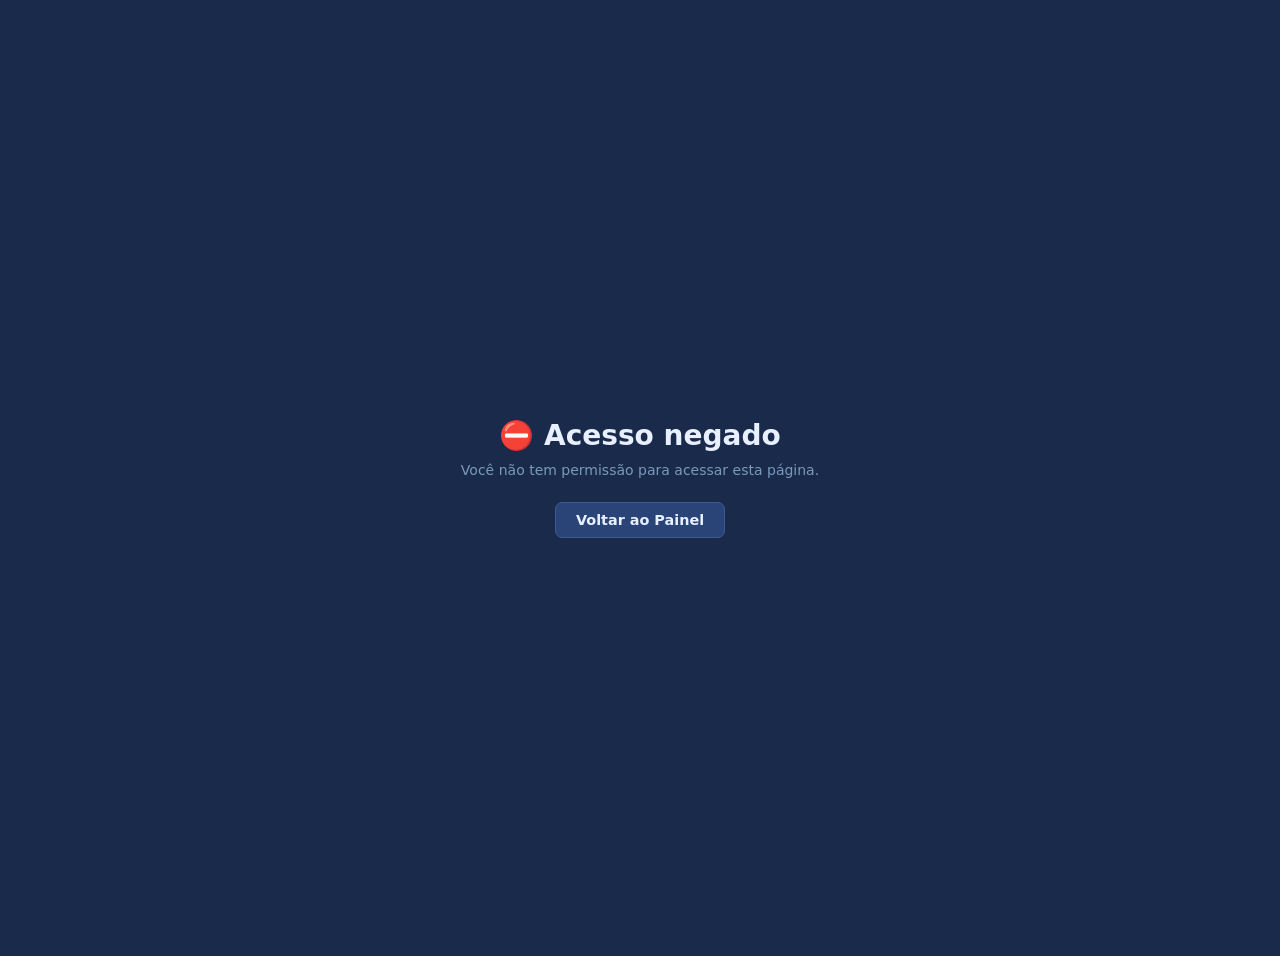
<file: app/pages/acesso-negado/acesso-negado.html>
<!DOCTYPE html>
<html lang="pt-BR">
<head>
  <meta charset="UTF-8">
  <meta name="viewport" content="width=device-width, initial-scale=1.0">
  <title>Acesso Negado</title>
  <link rel="stylesheet" href="../../assets/css/style.css?v=5">
  <script>window.FB_TEMA_SEM_BOTAO = true;</script>
  <script src="../../assets/js/temas.js?v=5"></script>
</head>
<body>
  <main class="container" style="min-height:100vh;display:flex;align-items:center;justify-content:center;">
    <div class="form-wrapper" style="max-width:520px;text-align:center;">
      <h1 style="margin-bottom:10px;">⛔ Acesso negado</h1>
      <p style="color:var(--texto-dim);margin-bottom:24px;">
        Você não tem permissão para acessar esta página.
      </p>
      <a href="../painel/painel.html" class="btn-primary" style="text-decoration:none;display:inline-block;">
        Voltar ao Painel
      </a>
    </div>
  </main>
</body>
</html>
</file>
<file: app/assets/css/style.css>
/* ===== RESET & BASE ===== */
*, *::before, *::after { box-sizing: border-box; margin: 0; padding: 0; }

:root {
  --bg:              #1a2a4a;
  --bg2:             #1e3258;
  --bg3:             #243b6a;
  --bg4:             #2a4478;
  --azul:            #4a90d9;
  --azul-claro:      #6aaff0;
  --azul-glow:       rgba(74,144,217,0.18);
  --azul-borda:      rgba(74,144,217,0.4);
  --texto:           #e8f0ff;
  --texto-dim:       #7a9abb;
  --borda:           #2e4a7a;
  --borda-clara:     #3a5a90;
  --danger:          #e05252;
  --tag-massiva:     #ff6000;
  --tag-massiva-glow:rgba(255,96,0,0.4);
  --tag-pendencia:   #7b52c0;
  --tag-crise:       #c0392b;
  --tag-crise-glow:  rgba(192,57,43,0.4);
  --th-bg:           #12192e;
  --hover-linha:     rgba(74,144,217,0.06);
  --zebra:           rgba(255,255,255,0.018);
  --sla-verde:       #2ecc71;
  --sla-amarelo:     #f39c12;
  --sla-vermelho:    #e74c3c;
  --row-height:      52px;
}

body {
  font-family: 'Segoe UI', system-ui, sans-serif;
  background: var(--bg);
  color: var(--texto);
  min-height: 100vh;
  font-size: 14px;
}

/* Custom Webkit Scrollbar */
::-webkit-scrollbar {
  width: 10px;
  height: 10px;
}
::-webkit-scrollbar-track {
  background: var(--bg);
}
::-webkit-scrollbar-thumb {
  background: var(--borda);
  border-radius: 5px;
}
::-webkit-scrollbar-thumb:hover {
  background: var(--azul-borda);
}

/* ===== HEADER ===== */
header {
  background: var(--bg2);
  backdrop-filter: blur(12px);
  padding: 13px 32px;
  display: flex;
  align-items: center;
  justify-content: space-between;
  border-bottom: 1px solid var(--azul-borda);
  position: sticky;
  top: 0;
  z-index: 100;
  box-shadow: 0 2px 20px rgba(0,0,0,0.4);
}
header h1 {
  font-size: 1.1rem;
  font-weight: 700;
  color: var(--header-titulo-cor);
  letter-spacing: 0.03em;
  white-space: nowrap;
}
nav {
  display: flex;
  gap: 5px;
  position: absolute;
  left: 50%;
  transform: translateX(-50%);
}
.nav-btn {
  padding: 6px 0;
  border-radius: 6px;
  text-decoration: none;
  color: var(--texto-dim);
  font-size: 0.9rem;
  font-weight: 600;
  transition: all 0.2s;
  border: 1px solid var(--borda);
  white-space: nowrap;
  min-width: 110px;
  text-align: center;
  display: inline-block;
}
.nav-btn:hover  { color: var(--nav-hover-cor); border-color: var(--azul-borda); background: var(--nav-hover-bg); }
.nav-btn.active { color: var(--nav-active-cor); background: var(--nav-active-bg); border-color: var(--nav-active-border); box-shadow: 0 0 12px var(--azul-glow); }

/* ===== CONTAINERS ===== */
.container       { max-width: 760px; margin: 28px auto; padding: 0 20px; }
.container-wide  { max-width: 1860px; margin: 20px auto; padding: 0 20px; }
.container-form  { display: flex; gap: 24px; max-width: 1440px; margin: 24px auto; padding: 0 24px; align-items: flex-start; }
.form-wrapper    { flex: 1; min-width: 0; }

/* ===== MÁSCARA ===== */
.mascara-wrapper {
  flex: 1; min-width: 0; display: flex; flex-direction: column;
  background: var(--bg2); border: 1px solid var(--borda);
  border-radius: 10px; overflow: hidden;
  box-shadow: 0 4px 20px rgba(0,0,0,0.3);
  position: sticky; top: 80px;
}
.mascara-header {
  display: flex; justify-content: space-between; align-items: center;
  padding: 11px 16px; background: var(--bg3);
  border-bottom: 1px solid var(--borda);
  font-size: 0.88rem; font-weight: 600; color: var(--texto-dim);
}
.btn-copiar {
  background: var(--btn-neutro-bg); color: var(--btn-neutro-cor); border: 1px solid var(--btn-neutro-border);
  border-radius: 6px; padding: 6px 16px; font-size: 0.84rem;
  font-weight: 700; cursor: pointer; transition: all 0.2s; font-family: inherit;
}
.btn-copiar:hover { background: var(--btn-neutro-hover-bg); color: var(--btn-neutro-hover-cor); box-shadow: none; }
#mascara-texto {
  flex: 1; width: 100%; min-height: 540px;
  background: var(--bg2); border: none; color: var(--texto);
  padding: 16px; font-family: 'Consolas','Courier New',monospace;
  font-size: 0.88rem; line-height: 1.75; resize: none; outline: none;
}
#mascara-texto::placeholder { color: var(--texto-dim); font-style: italic; font-family: 'Segoe UI',sans-serif; }

/* ===== FORMULÁRIO ===== */
form {
  background: var(--bg2); border: 1px solid var(--borda);
  border-radius: 10px; padding: 22px;
  box-shadow: 0 4px 20px rgba(0,0,0,0.25);
}
.form-row     { display: flex; gap: 14px; margin-bottom: 15px; flex-wrap: wrap; }
.field        { display: flex; flex-direction: column; flex: 1; min-width: 140px; }
.field-wide   { flex: 2.5; }
.field-sm     { flex: 0.6; min-width: 80px; }

label {
  font-size: 0.71rem; color: var(--texto-dim); text-transform: uppercase;
  letter-spacing: 0.08em; margin-bottom: 5px; font-weight: 700;
}
input[type="text"], input[type="number"], input[type="datetime-local"], select, textarea {
  background: var(--bg3); border: 1px solid var(--borda); border-radius: 7px;
  color: var(--texto); padding: 8px 11px; font-size: 0.9rem;
  outline: none; transition: border-color 0.2s, box-shadow 0.2s;
  width: 100%; font-family: inherit;
}
input:focus, select:focus, textarea:focus {
  border-color: var(--azul-claro); box-shadow: 0 0 0 2px var(--azul-glow);
}
select option { background: var(--bg3); }

.tags-group { display: flex; gap: 22px; flex-wrap: wrap; margin-top: 6px; }
.tag-option {
  display: flex; align-items: center; gap: 7px;
  font-size: 0.92rem; color: var(--texto); cursor: pointer;
  font-weight: 500; text-transform: none; letter-spacing: 0;
}
.tag-option input { width: auto; cursor: pointer; accent-color: var(--azul-claro); }
.form-actions { display: flex; gap: 10px; margin-top: 8px; }

/* ===== BOTÕES ===== */
.btn-primary, .btn-secondary, .btn-danger {
  padding: 9px 20px; border-radius: 7px; border: none;
  font-size: 0.9rem; font-weight: 700; cursor: pointer;
  transition: all 0.2s; font-family: inherit;
}
.btn-primary   { background: var(--btn-neutro-bg); color: var(--btn-neutro-cor); border: 1px solid var(--btn-neutro-border); }
.btn-primary:hover   { background: var(--btn-neutro-hover-bg); color: var(--btn-neutro-hover-cor); box-shadow: none; }
.btn-secondary { background: var(--bg4); color: var(--texto); border: 1px solid var(--borda-clara); }
.btn-secondary:hover { background: var(--bg3); }
.btn-danger    { background: var(--danger); color: white; }
.btn-danger:hover    { opacity: 0.85; }
.btn-primary:active, .btn-secondary:active { transform: scale(0.98); }

/* ===== ALERTA ===== */
.alerta {
  position: fixed; bottom: 24px; left: 50%; transform: translateX(-50%);
  z-index: 300; padding: 12px 28px; border-radius: 8px;
  background: var(--bg4); border: 1px solid var(--azul);
  font-size: 0.9rem; white-space: nowrap;
  box-shadow: 0 4px 20px rgba(0,0,0,0.4); color: var(--texto);
}
.alerta.erro { background: rgba(224,82,82,0.14); border-color: var(--danger); color: #ffb0b0; }
.hidden { display: none; }

/* ===== PAINEL HEADER ===== */
.painel-header {
  display: flex;
  align-items: center;
  justify-content: space-between;
  margin-bottom: 16px;
  min-height: 62px;
}
.painel-acoes { display: flex; align-items: center; gap: 12px; }
.info-text    { font-size: 0.82rem; color: var(--texto-dim); }

/* ===== CONTADORES ===== */
.contadores {
  display: flex;
  align-items: center;
  background: var(--bg2);
  border: 1px solid var(--borda);
  border-radius: 10px;
  overflow: hidden;
  box-shadow: 0 2px 12px rgba(0,0,0,0.2);
}
.contador-item {
  display: flex;
  flex-direction: column;
  align-items: center;
  justify-content: center;
  padding: 10px 26px;
  gap: 2px;
}
.contador-valor {
  font-size: 1.55rem;
  font-weight: 900;
  line-height: 1;
  color: var(--texto);
}
.contador-valor.massiva  { color: var(--tag-massiva); text-shadow: 0 0 12px var(--tag-massiva-glow); }
.contador-valor.pendencia{ color: #a07ee0; }
.contador-valor.crise     { color: #e74c3c; text-shadow: 0 0 12px rgba(192,57,43,0.4); }
.contador-label {
  font-size: 0.66rem;
  color: var(--texto-dim);
  text-transform: uppercase;
  letter-spacing: 0.1em;
  font-weight: 700;
}
.contador-sep { width: 1px; height: 38px; background: var(--borda); }

/* ===== TABELA ===== */
.loading { text-align: center; padding: 40px; color: var(--texto-dim); }
.grupo-regiao { margin-bottom: 4px; }

/* Região: centralizada, cor = mesma do th */
.grupo-titulo {
  background: var(--th-bg);
  color: var(--texto-dim);
  text-align: center;
  font-weight: 900;
  font-size: 0.82rem;
  letter-spacing: 0.22em;
  padding: 8px 18px;
  text-transform: uppercase;
  border-top: 1px solid var(--borda);
  border-bottom: 1px solid var(--borda);
  border-left: 3px solid var(--azul-claro);
  border-right: 3px solid var(--azul-claro);
}

.tickets-table { width: 100%; border-collapse: collapse; font-size: 0.9rem; }

.tickets-table th {
  background: var(--th-bg);
  padding: 10px 12px;
  text-align: center;
  color: var(--texto-dim);
  font-weight: 700;
  text-transform: uppercase;
  font-size: 0.78rem;
  letter-spacing: 0.09em;
  white-space: nowrap;
  border-bottom: 1px solid var(--borda);
}

/* Altura uniforme FIXA em todas as linhas */
.tickets-table tbody tr {
  height: 52px;
  max-height: 52px;
}
.tickets-table td {
  height: 52px;
  max-height: 52px;
  padding: 0 12px;
  border-bottom: 1px solid rgba(46,74,122,0.7);
  vertical-align: middle;
  text-align: center;
  overflow: hidden;
}

.tickets-table tbody tr:nth-child(even) td { background: var(--zebra); }
.tickets-table tr:hover td { background: var(--hover-linha); color: var(--hover-linha-cor-texto); }

.cell-mono  { font-family: 'Consolas','Courier New',monospace; font-size: 0.86rem; white-space: nowrap; color: var(--cell-mono-cor); }
.cell-center{ text-align: center; }
.cell-sp    { text-align: left; white-space: nowrap; font-size: 0.9rem; }
.cell-sp-wrap { white-space: normal; word-break: break-word; text-align: left; }

/* ===== COLUNA DESCRIÇÃO ===== */
.col-descricao {
  padding: 0 !important;
}
.desc-inner {
  display: flex;
  flex-direction: column;
  justify-content: center;
  align-items: flex-start;
  height: 52px;
  padding: 0 12px;
  box-sizing: border-box;
  gap: 3px;
}

/* texto: UMA linha só, corte garantido com overflow hidden */
.descricao-texto {
  width: 100%;
  height: 1.35em;
  line-height: 1.35em;
  overflow: hidden;
  white-space: nowrap;
  text-overflow: ellipsis;
  text-align: left;
  font-size: 0.9rem;
  display: block;
}

/* rodapé: label à esquerda, botões fixos à direita */
.desc-footer {
  width: 100%;
  display: flex;
  align-items: center;
  justify-content: space-between;
  flex-shrink: 0;
}
.desc-footer-btns {
  display: flex;
  align-items: center;
  gap: 4px;
  flex-shrink: 0;
  margin-left: auto;
}
.atualizado-label {
  font-size: 0.66rem;
  color: var(--texto-dim);
  font-style: italic;
  opacity: 0.65;
  white-space: nowrap;
}

/* ===== SLA BAR ===== */
.sla-wrap {
  display: flex;
  align-items: center;
  gap: 7px;
  padding: 0 2px;
}
.sla-bar-bg {
  flex: 1;
  height: 6px;
  background: rgba(255,255,255,0.07);
  border-radius: 10px;
  overflow: hidden;
}
.sla-bar-fill {
  height: 100%;
  border-radius: 10px;
  transition: width 0.6s ease;
}
.sla-pct {
  font-size: 0.76rem;
  font-weight: 700;
  min-width: 33px;
  text-align: right;
}

/* ===== TAGS ===== */
.tag-badge {
  display: inline-block; padding: 4px 12px; border-radius: 20px;
  font-size: 0.74rem; font-weight: 800; color: white;
  white-space: nowrap; letter-spacing: 0.05em;
}
.tag-Massiva {
  background: var(--tag-massiva);
  box-shadow: 0 0 10px var(--tag-massiva-glow), 0 0 22px var(--tag-massiva-glow);
}
.tag-pendencia { background: var(--tag-pendencia); }
.tag-crise {
  background: var(--tag-crise);
  box-shadow: 0 0 10px var(--tag-crise-glow), 0 0 22px var(--tag-crise-glow);
}

.btn-delete {
  background: none;
  border: none;
  color: rgba(224,82,82,0.5);
  padding: 4px 6px;
  font-size: 1rem;
  cursor: pointer;
  transition: all 0.15s;
  border-radius: 4px;
  line-height: 1;
}
.btn-delete:hover { color: var(--danger); background: rgba(224,82,82,0.1); }

.cell-acoes { text-align: center; padding: 0 8px !important; }

/* Modal delete — dois botões grandes */
.delete-opcoes {
  display: flex;
  gap: 12px;
}
.btn-finalizar, .btn-deletar {
  flex: 1;
  padding: 14px 16px;
  border-radius: 8px;
  border: none;
  font-size: 0.88rem;
  font-weight: 700;
  cursor: pointer;
  transition: all 0.2s;
  font-family: inherit;
  line-height: 1.5;
  text-align: center;
}
.btn-finalizar {
  background: rgba(46,204,113,0.15);
  color: #2ecc71;
  border: 1px solid rgba(46,204,113,0.4);
}
.btn-finalizar:hover { background: rgba(46,204,113,0.25); box-shadow: 0 0 12px rgba(46,204,113,0.2); }
.btn-deletar {
  background: rgba(224,82,82,0.12);
  color: var(--danger);
  border: 1px solid rgba(224,82,82,0.35);
}
.btn-deletar:hover { background: rgba(224,82,82,0.22); }
.btn-finalizar small, .btn-deletar small {
  display: block;
  font-size: 0.75rem;
  font-weight: 400;
  opacity: 0.75;
  margin-top: 2px;
}

.sem-tickets { text-align: center; padding: 14px; color: var(--texto-dim); font-size: 0.85rem; font-style: italic; }

/* ===== MODAL ===== */
.modal {
  position: fixed; inset: 0; background: rgba(0,0,0,0.8);
  display: flex; align-items: center; justify-content: center;
  z-index: 200; backdrop-filter: blur(4px);
}
.modal.hidden { display: none; }
.modal-content {
  background: var(--bg2); border: 1px solid var(--azul-borda);
  border-radius: 12px; padding: 28px; width: 90%; max-width: 500px;
  box-shadow: 0 8px 40px rgba(0,0,0,0.6);
}
.modal-content h3   { margin-bottom: 14px; font-size: 1.05rem; color: var(--azul-claro); }
.modal-info         { font-size: 0.85rem; color: var(--texto-dim); margin-bottom: 12px; }
.modal-content textarea { margin-bottom: 16px; min-height: 100px; }
.modal-actions      { display: flex; gap: 10px; }

/* ===== PÁGINA EM CONSTRUÇÃO ===== */
.pagina-construcao {
  display: flex; flex-direction: column; align-items: center;
  justify-content: center; min-height: 60vh; gap: 16px;
  color: var(--texto-dim); text-align: center;
}
.pagina-construcao h2 { font-size: 1.5rem; color: var(--texto); }
.pagina-construcao p  { font-size: 0.95rem; max-width: 360px; line-height: 1.6; }

/* ===== CONTATOS ===== */
.contatos-page {
  display: flex;
  gap: 32px;
  align-items: flex-start;
  padding: 8px 0;
}
.contatos-col { flex: 1; min-width: 0; }
.contatos-titulo {
  font-size: 0.78rem;
  font-weight: 700;
  text-transform: uppercase;
  letter-spacing: 0.12em;
  color: var(--texto-dim);
  margin-bottom: 14px;
  padding-bottom: 6px;
  border-bottom: 1px solid var(--borda);
}

/* cards de região */
.regioes-grid {
  display: grid;
  grid-template-columns: repeat(3, 1fr);
  gap: 12px;
}
.regiao-card-serra { grid-column: 1 / -1; }
.regiao-card-serra .regiao-table { columns: 3; column-gap: 24px; }

.regiao-card {
  background: var(--bg2);
  border: 1px solid var(--borda);
  border-radius: 8px;
  overflow: hidden;
}
.regiao-card-header {
  padding: 7px 12px;
  font-size: 0.78rem;
  font-weight: 800;
  text-transform: uppercase;
  letter-spacing: 0.14em;
  text-align: center;
}
.regiao-card-header.norte   { background: #1a3a2a; color: #4dcc88; border-bottom: 1px solid #2a5a3a; }
.regiao-card-header.sul     { background: #1a2a4a; color: var(--azul-claro); border-bottom: 1px solid var(--borda); }
.regiao-card-header.serra   { background: #2a1a3a; color: #b07af0; border-bottom: 1px solid #3a2a5a; }
.regiao-card-header.taquari { background: #3a2a1a; color: #f0a04a; border-bottom: 1px solid #5a3a1a; }

.regiao-table {
  width: 100%;
  border-collapse: collapse;
  font-size: 0.83rem;
}
.regiao-table td {
  padding: 5px 12px;
  border-bottom: 1px solid rgba(255,255,255,0.04);
}
.regiao-table td:last-child {
  text-align: right;
  font-family: 'Consolas', monospace;
  color: var(--texto-dim);
  font-size: 0.78rem;
}
.regiao-table tr:last-child td { border-bottom: none; }

/* cards de escalation */
.escalation-grid {
  display: grid;
  grid-template-columns: repeat(2, 1fr);
  gap: 12px;
}
.esc-card {
  background: var(--bg2);
  border: 1px solid var(--borda);
  border-radius: 8px;
  overflow: hidden;
}
.esc-header {
  padding: 8px 14px;
  font-size: 0.82rem;
  font-weight: 800;
  letter-spacing: 0.08em;
}
.esc-header.sul     { background: #1a2a4a; color: var(--azul-claro); border-bottom: 1px solid var(--borda); }
.esc-header.norte   { background: #1a3a2a; color: #4dcc88; border-bottom: 1px solid #2a5a3a; }
.esc-header.serra   { background: #2a1a3a; color: #b07af0; border-bottom: 1px solid #3a2a5a; }
.esc-header.taquari { background: #3a2a1a; color: #f0a04a; border-bottom: 1px solid #5a3a1a; }

.esc-table {
  width: 100%;
  border-collapse: collapse;
  font-size: 0.84rem;
}
.esc-table th {
  padding: 6px 12px;
  font-size: 0.7rem;
  font-weight: 700;
  text-transform: uppercase;
  letter-spacing: 0.07em;
  color: var(--texto-dim);
  background: var(--th-bg);
  border-bottom: 1px solid var(--borda);
}
.esc-table td {
  padding: 6px 12px;
  border-bottom: 1px solid rgba(255,255,255,0.04);
  color: var(--texto);
}
.esc-table td:nth-child(2) { text-align: center; color: var(--texto-dim); font-size:0.82rem; }
.esc-table td:nth-child(3) { text-align: right; font-family: 'Consolas',monospace; color: var(--azul-claro); }
.esc-table tr:last-child td { border-bottom: none; }
.esc-plantao {
  font-size: 0.76rem !important;
  color: var(--texto-dim) !important;
  font-style: italic;
  padding: 5px 12px !important;
  background: rgba(255,255,255,0.02);
}

/* ===== LOGIN ===== */
.login-body {
  display: flex;
  align-items: center;
  justify-content: center;
  min-height: 100vh;
  background: radial-gradient(ellipse at 70% 20%, #1a3a6a 0%, #0e1a3a 50%, #0a0f1e 100%);
}
.login-card {
  width: 100%;
  max-width: 420px;
  background: rgba(30,50,88,0.85);
  border: 1px solid var(--azul-borda);
  border-radius: 16px;
  padding: 32px 28px;
  box-shadow: 0 8px 48px rgba(0,0,0,0.6), 0 0 0 1px var(--azul-glow);
  backdrop-filter: blur(8px);
}
.login-logo { font-size: 2rem; text-align: center; margin-bottom: 6px; }
.login-title {
  text-align: center;
  font-size: 1.4rem;
  font-weight: 800;
  color: white;
  margin-bottom: 4px;
}
.login-sub {
  text-align: center;
  font-size: 0.85rem;
  color: var(--texto-dim);
  margin-bottom: 22px;
}
.login-field {
  margin-bottom: 14px;
}
.login-field label {
  display: block;
  font-size: 0.72rem;
  font-weight: 700;
  text-transform: uppercase;
  letter-spacing: 0.08em;
  color: var(--texto-dim);
  margin-bottom: 6px;
}
.login-field input {
  width: 100%;
  background: rgba(255,255,255,0.06);
  border: 1px solid var(--borda);
  border-radius: 8px;
  color: white;
  padding: 10px 14px;
  font-size: 0.95rem;
  outline: none;
  transition: border-color 0.2s, box-shadow 0.2s;
  font-family: inherit;
}
.login-field input:focus {
  border-color: var(--azul-claro);
  box-shadow: 0 0 0 3px var(--azul-glow);
}
.input-eye { position: relative; }
.input-eye input { padding-right: 44px; }
.eye-btn {
  position: absolute; right: 10px; top: 50%; transform: translateY(-50%);
  background: none; border: none; cursor: pointer; font-size: 1rem; opacity: 0.5;
  transition: opacity 0.2s;
}
.eye-btn:hover { opacity: 1; }
.btn-login {
  width: 100%;
  padding: 11px;
  background: var(--azul);
  color: white;
  border: none;
  border-radius: 8px;
  font-size: 1rem;
  font-weight: 700;
  cursor: pointer;
  transition: all 0.2s;
  font-family: inherit;
  margin-top: 4px;
  letter-spacing: 0.02em;
}
.btn-login:hover {
  background: var(--azul-claro);
  box-shadow: 0 0 20px var(--azul-glow);
}
.btn-login:disabled { opacity: 0.6; cursor: default; }
.login-links {
  text-align: center;
  margin-top: 12px;
}
.login-links a {
  color: var(--texto-dim);
  font-size: 0.84rem;
  text-decoration: none;
  transition: color 0.2s;
}
.login-links a:hover { color: var(--azul-claro); }
.login-divider {
  text-align: center;
  font-size: 0.75rem;
  color: var(--texto-dim);
  margin: 14px 0;
  position: relative;
}
.login-divider::before, .login-divider::after {
  content: "";
  position: absolute;
  top: 50%;
  width: 42%;
  height: 1px;
  background: var(--borda);
}
.login-divider::before { left: 0; }
.login-divider::after  { right: 0; }
.btn-visualizar {
  display: block;
  width: 100%;
  padding: 10px;
  background: transparent;
  color: var(--texto-dim);
  border: 1px solid var(--borda-clara);
  border-radius: 8px;
  text-align: center;
  text-decoration: none;
  font-size: 0.9rem;
  font-weight: 600;
  transition: all 0.2s;
}
.btn-visualizar:hover {
  border-color: var(--azul-borda);
  color: var(--azul-claro);
  background: var(--azul-glow);
}
.login-msg {
  padding: 10px 14px;
  border-radius: 8px;
  font-size: 0.86rem;
  margin-bottom: 14px;
}
.login-msg.erro { background: rgba(224,82,82,0.14); border: 1px solid var(--danger); color: #ffb0b0; }
.login-msg.ok   { background: var(--bg4); border: 1px solid var(--azul); color: var(--texto); }

/* ── Botões Editar / Solicitar atualização (tamanhos aumentados) ── */
.btn-edit-desc {
  background: none;
  border: 1px solid var(--borda-clara);
  color: var(--btn-cor);
  border-radius: 4px;
  padding: 3px 10px;
  font-size: 0.78rem;
  cursor: pointer;
  white-space: nowrap;
  transition: all 0.15s;
  flex-shrink: 0;
}
.btn-edit-desc:hover { background: var(--azul-glow); border-color: var(--azul-claro); }

/* Bloco inline de solicitação */
.solicitar-wrap {
  display: inline-flex;
  align-items: center;
  gap: 4px;
}
.btn-solicitar-toggle {
  background: none;
  border: 1px solid var(--borda-clara);
  color: var(--btn-cor);
  border-radius: 4px;
  padding: 3px 10px;
  font-size: 0.78rem;
  cursor: pointer;
  white-space: nowrap;
  transition: all 0.15s;
  flex-shrink: 0;
}
.btn-solicitar-toggle:hover { background: var(--azul-glow); border-color: var(--azul-claro); }

.solicitar-acoes {
  display: inline-flex;
  align-items: center;
  gap: 4px;
}
.solicitar-acoes.hidden { display: none; }
.btn-solicitar-toggle.hidden { display: none; }

.btn-solicitar-enviar {
  background: none;
  border: 1px solid var(--azul);
  color: var(--azul);
  border-radius: 4px;
  padding: 3px 10px;
  font-size: 0.78rem;
  cursor: pointer;
  white-space: nowrap;
  transition: all 0.15s;
}
.btn-solicitar-enviar:hover { background: var(--azul-glow); }

.btn-solicitar-cancelar {
  background: none;
  border: 1px solid rgba(180,180,180,0.3);
  color: var(--texto-dim);
  border-radius: 4px;
  padding: 3px 10px;
  font-size: 0.78rem;
  cursor: pointer;
  white-space: nowrap;
  transition: all 0.15s;
}
.btn-solicitar-cancelar:hover { background: rgba(255,255,255,0.05); border-color: rgba(180,180,180,0.6); }


/* ── Modal Solicitar Atualização ── */
.agendar-info-status {
  font-size: 0.85rem;
  margin-bottom: 6px;
  min-height: 18px;
}
.agendar-opcoes {
  display: flex;
  flex-direction: column;
  gap: 12px;
  margin: 14px 0;
}
.agendar-horario-wrap {
  display: flex;
  align-items: center;
  gap: 8px;
}
.agendar-horario-wrap.hidden { display: none; }
.agendar-horario-wrap select {
  background: var(--bg-card);
  border: 1px solid var(--azul-borda);
  color: var(--texto);
  border-radius: 6px;
  padding: 5px 10px;
  font-size: 0.88rem;
  cursor: pointer;
}
.agendar-label-agora {
  display: flex;
  align-items: center;
  gap: 8px;
  cursor: pointer;
  font-size: 0.88rem;
  color: var(--texto-dim);
}
.agendar-label-agora input[type="checkbox"] {
  width: 16px; height: 16px;
  accent-color: var(--azul);
  cursor: pointer;
}
.atu-label { font-size: 0.83rem; color: var(--texto-dim); }
.atu-sep   { font-weight: 700; color: var(--azul-claro); }


/* ===== TAB BUTTONS (Gestão) ===== */
.tab-btn {
  background: none;
  border: 1px solid var(--borda);
  color: var(--texto-dim);
  cursor: pointer;
  font-weight: 700;
  padding: 8px 20px;
  border-radius: 6px;
  transition: all 0.2s;
  font-size: 0.88rem;
  min-width: 110px;
  font-family: inherit;
}
.tab-btn:hover {
  background: var(--nav-hover-bg);
  color: var(--nav-hover-cor);
  border-color: var(--azul-borda);
}
.tab-btn.active {
  background: var(--nav-active-bg);
  color: var(--nav-active-cor);
  border-color: var(--nav-active-border);
  box-shadow: none;
}
</file>
